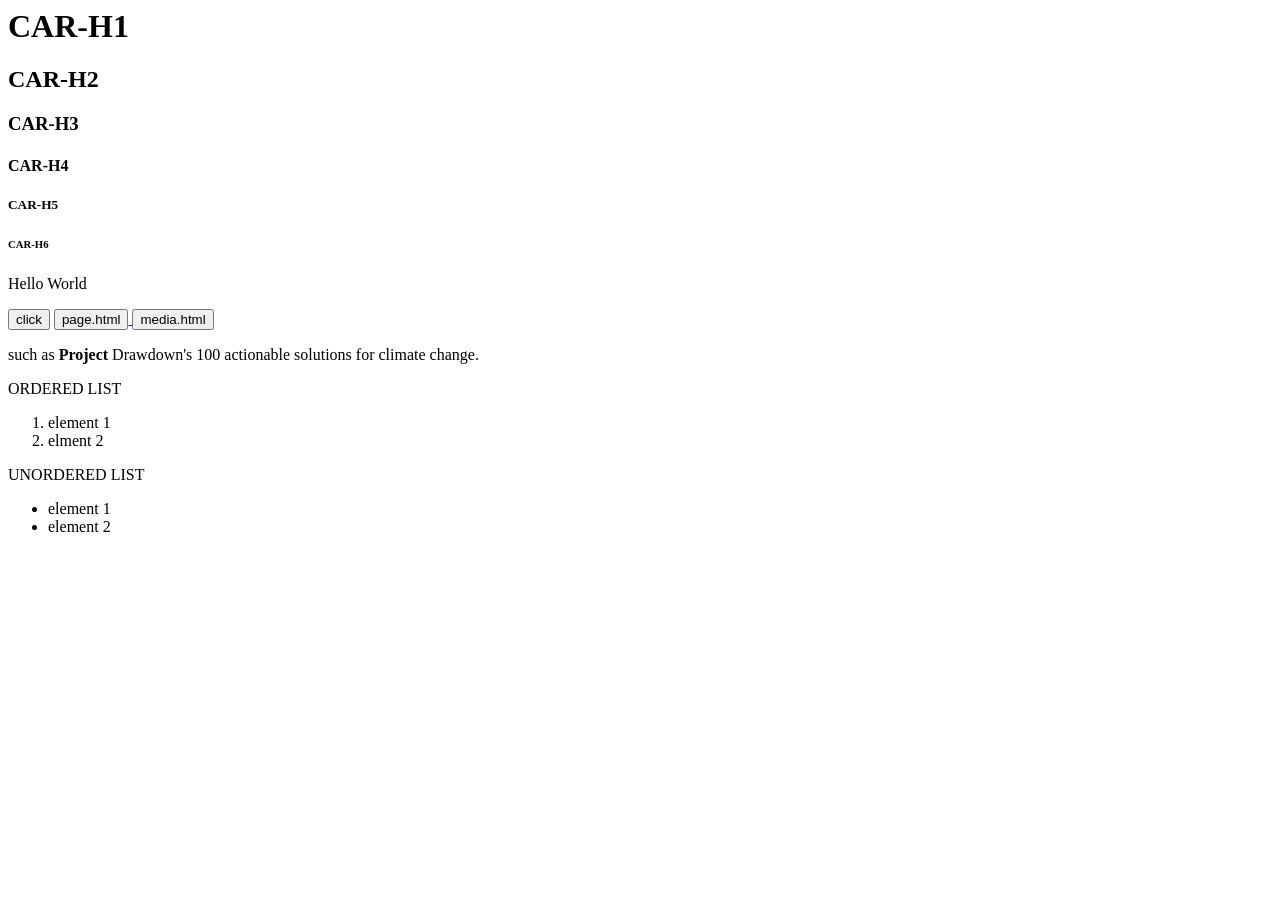
<file: index.html>
<html>
    <head>
        <title>assignment-2</title>          
    </head>
    <body>
        <h1>CAR-H1</h1>
        <h2>CAR-H2</h2>
        <h3>CAR-H3</h3>
        <h4>CAR-H4</h4>
        <h5>CAR-H5</h5>
        <h6>CAR-H6</h6>
        <p>Hello World</p>
        <button>click</button>
        <a href="page.html" target="_blank">
            <button>
                page.html
            </button>
        </a>
          <a href="media.html" target="_blank">
            <button>
                media.html
            </button>
        </a>
         <p>such as <b>Project</b> Drawdown's 100 actionable solutions for climate change.</p>
         <p>ORDERED LIST</p>
         <ol>
            <li>element 1</li>
            <li>elment 2</li>
         </ol>
         <P>UNORDERED LIST</P>  
         <ul>
            <li>element 1</li>
            <li>element 2</li>
         </ul>
    </body>
</html>
</file>
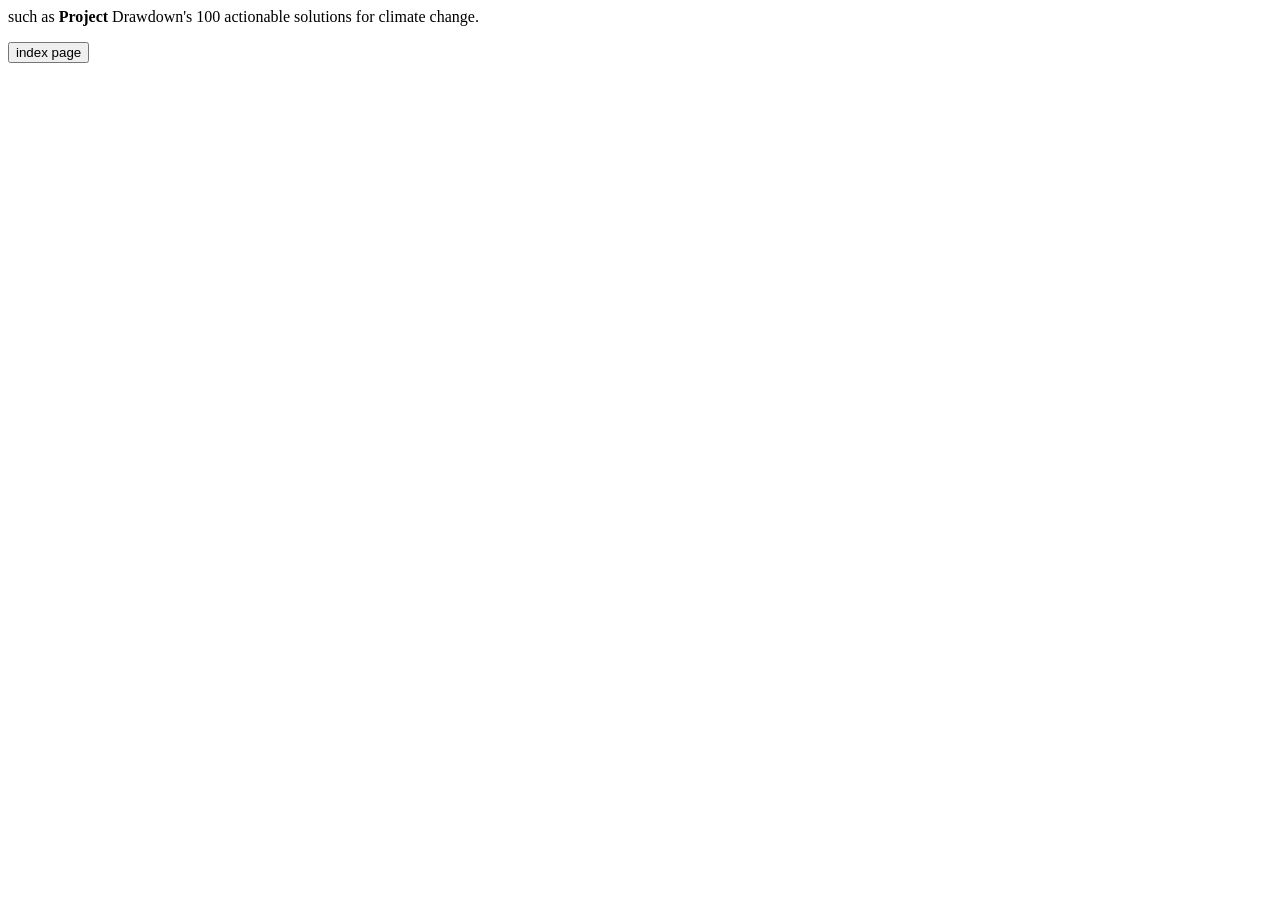
<file: page.html>
<html>
    <head>
        <title>assignment-2</title>
    </head>
    <body>
        <p>such as <b>Project</b> Drawdown's 100 actionable solutions for climate change.</p>
       <a href="index.html">
        <button>
            index page
        </button>
       </a>
       
    

    </body>
</html>
</file>
